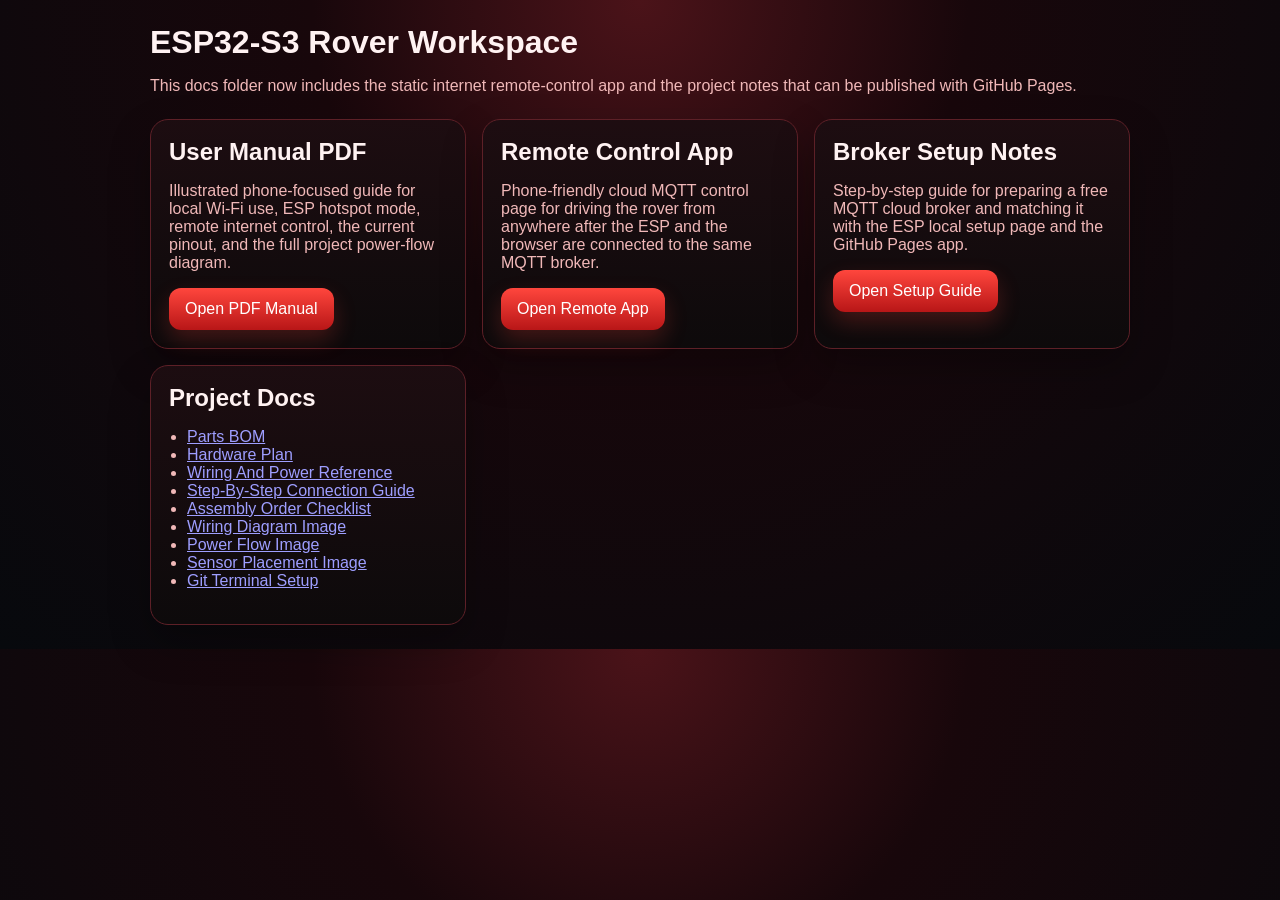
<file: docs/index.html>
<!doctype html>
<html lang="en">
<head>
  <meta charset="utf-8">
  <meta name="viewport" content="width=device-width, initial-scale=1">
  <title>ESP32 Rover Docs</title>
  <style>
    :root{color-scheme:dark;--bg:#090b0f;--panel:#181016;--edge:#5d2027;--text:#fff2f2;--muted:#f0b8b8;--accent:#ff463d;--accentDark:#b81617}
    *{box-sizing:border-box}
    body{margin:0;padding:24px;font-family:'Trebuchet MS',Verdana,sans-serif;background:radial-gradient(circle at top,#4b1319 0,#18070b 36%,#07090d 100%);color:var(--text)}
    main{max-width:980px;margin:0 auto}
    h1{margin:0 0 8px}
    p{color:var(--muted)}
    .grid{display:grid;grid-template-columns:repeat(auto-fit,minmax(260px,1fr));gap:16px;margin-top:24px}
    .card{background:linear-gradient(180deg,rgba(29,13,17,.96),rgba(13,10,11,.98));border:1px solid var(--edge);border-radius:18px;padding:18px;box-shadow:0 18px 40px rgba(0,0,0,.28)}
    .card h2{margin:0 0 10px}
    .card p{min-height:72px}
    a.button{display:inline-block;text-decoration:none;color:#fff;padding:12px 16px;border-radius:12px;background:linear-gradient(180deg,var(--accent),var(--accentDark));box-shadow:0 10px 22px rgba(255,70,61,.22)}
    ul{padding-left:18px;color:var(--muted)}
  </style>
</head>
<body>
  <main>
    <h1>ESP32-S3 Rover Workspace</h1>
    <p>This docs folder now includes the static internet remote-control app and the project notes that can be published with GitHub Pages.</p>

    <div class="grid">
      <section class="card">
        <h2>User Manual PDF</h2>
        <p>Illustrated phone-focused guide for local Wi-Fi use, ESP hotspot mode, remote internet control, the current pinout, and the full project power-flow diagram.</p>
        <a class="button" href="./ESP32-S3-4WD-Rover-User-Manual.pdf">Open PDF Manual</a>
      </section>

      <section class="card">
        <h2>Remote Control App</h2>
        <p>Phone-friendly cloud MQTT control page for driving the rover from anywhere after the ESP and the browser are connected to the same MQTT broker.</p>
        <a class="button" href="./remote-control/">Open Remote App</a>
      </section>

      <section class="card">
        <h2>Broker Setup Notes</h2>
        <p>Step-by-step guide for preparing a free MQTT cloud broker and matching it with the ESP local setup page and the GitHub Pages app.</p>
        <a class="button" href="./remote-mqtt-setup.md">Open Setup Guide</a>
      </section>

      <section class="card">
        <h2>Project Docs</h2>
        <ul>
          <li><a href="./bom.md">Parts BOM</a></li>
          <li><a href="./hardware-plan.md">Hardware Plan</a></li>
          <li><a href="./wiring-reference.md">Wiring And Power Reference</a></li>
          <li><a href="./parts-connection-guide.md">Step-By-Step Connection Guide</a></li>
          <li><a href="./assembly-order-checklist.md">Assembly Order Checklist</a></li>
          <li><a href="./esp32-rover-wiring-diagram.png">Wiring Diagram Image</a></li>
          <li><a href="./esp32-rover-power-flow-diagram.png">Power Flow Image</a></li>
          <li><a href="./esp32-rover-sensor-placement.png">Sensor Placement Image</a></li>
          <li><a href="./git-terminal-setup.md">Git Terminal Setup</a></li>
        </ul>
      </section>
    </div>
  </main>
</body>
</html>
</file>
